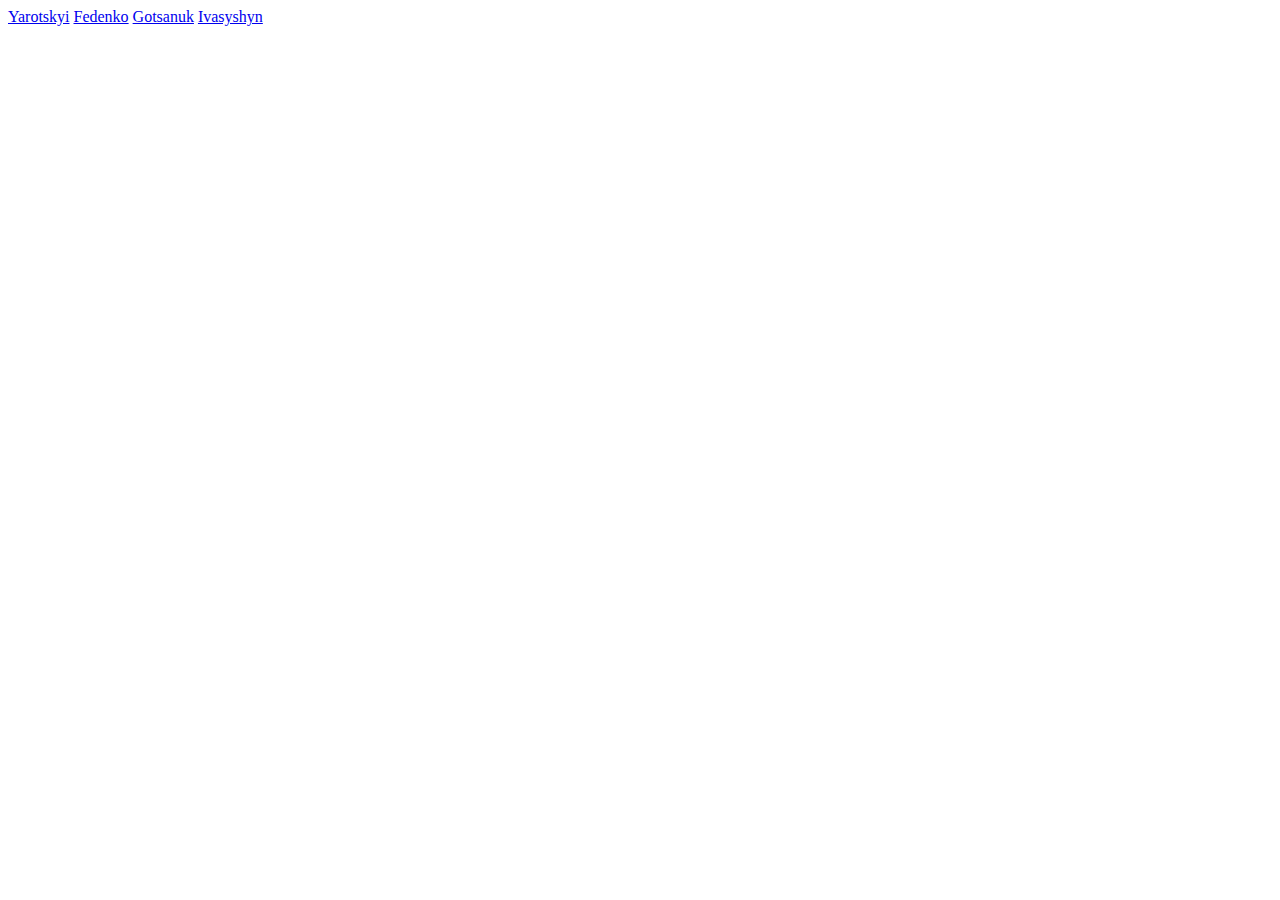
<file: index.html>
<!DOCTYPE html>
<html>
<head>
	<title>Main Page</title>
</head>
<body>
	<a href="Yarotskyi/pages/index.html">Yarotskyi</a>
	<a href="Fedenko/index.html">Fedenko</a>
	<a href="Gotsanuk/index.html">Gotsanuk</a>
	<a href="Ivasyshyn/index.html">Ivasyshyn</a>
</body>
</html>
</file>
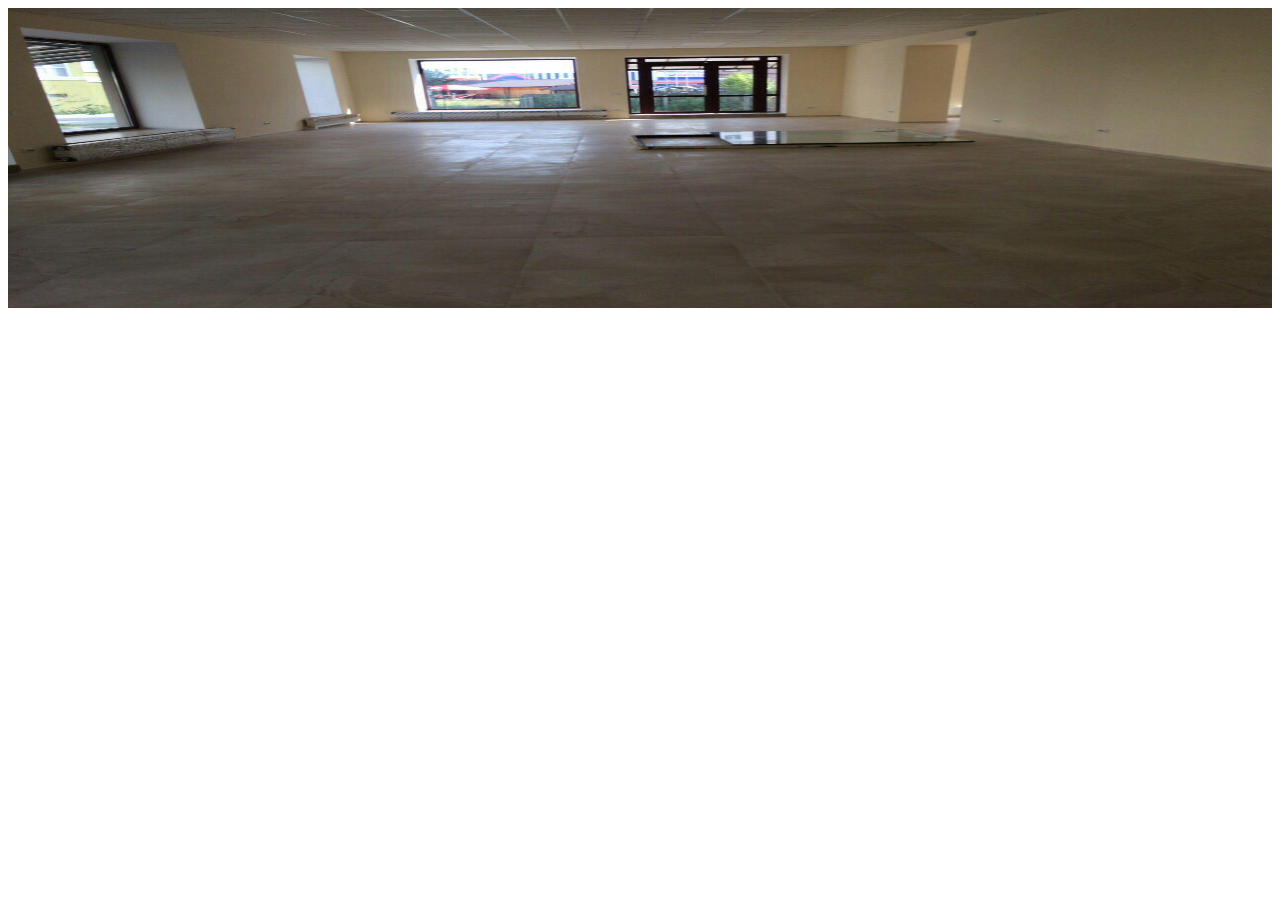
<file: Ivasyshyn/index.html>
<!DOCTYPE html>
<html>
<head>
<script type="text/javascript" src="https://ajax.googleapis.com/ajax/libs/jquery/1.12.4/jquery.min.js"></script>
	<title>Game site</title>
	<link rel="stylesheet" type="text/css" href="style.css">
	
</head>
<body>
<header>

<div class="clad">
<img src="image/img_1.png" alt="" id="slide_show">
<script src="script.js"></script>
</div>

</header>
<main>
	

</main>


<footer>
	
</footer>
</body>
</html>
</file>
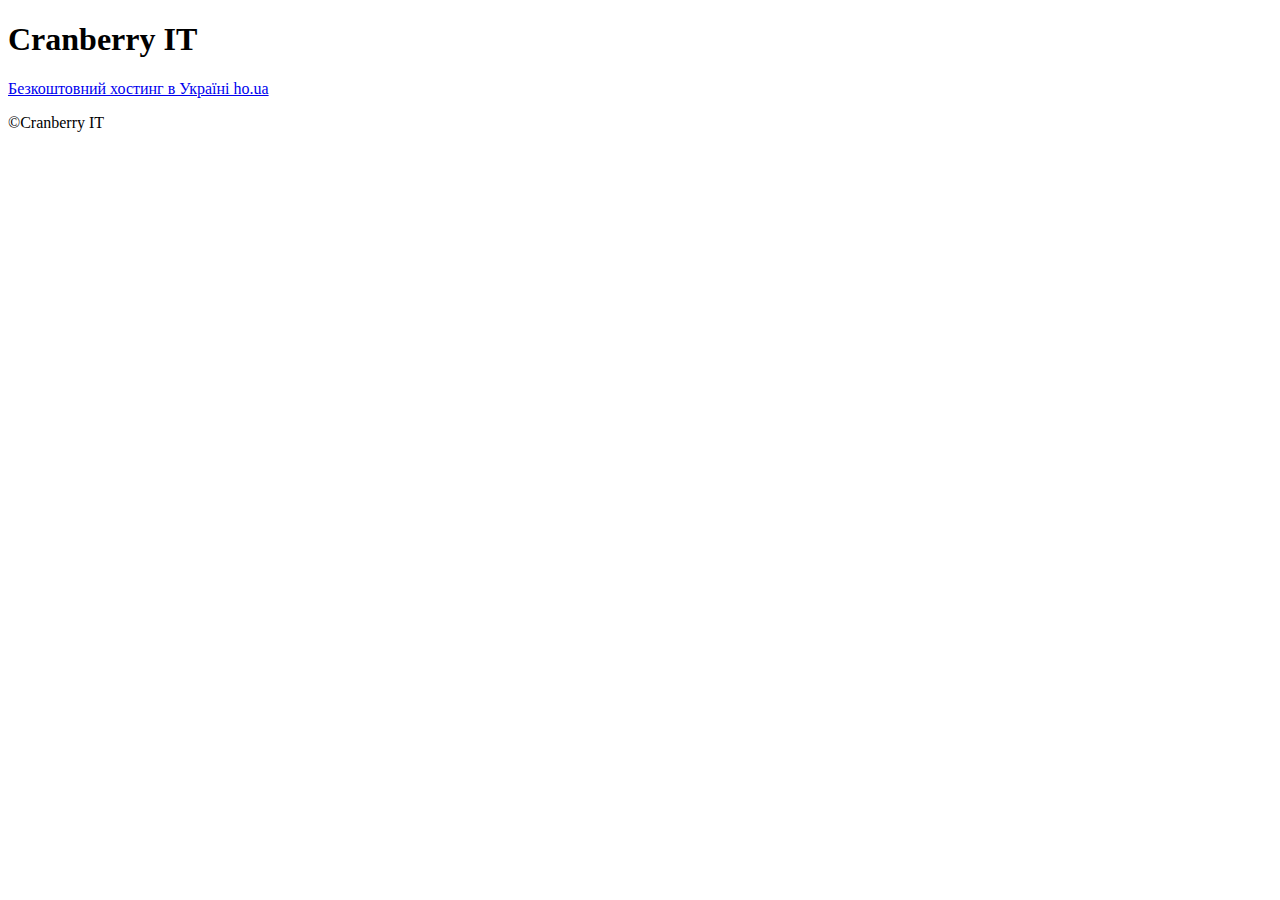
<file: Yarotskyi/index.html>
<!DOCTYPE html>
<html>
	<head>
		<title>Cranberry IT</title>
		<meta charset="utf-8" />
		<link rel="stylesheet" type="text/css" href="styles\index.css">
		<script type="text/javascript" src="scripts\index.js"></script>
	</head>

	<body>
		<header>
			<h1>Cranberry IT</h1>
		</header>

		<aside>
			<div class="sideNav">
				<a href="#1">Projects</a>
				<a href="pages/contacts.html">Contacts</a>
				<a href="#3">About</a>
			</div>
		</aside>

		<main>
		</main>

		<footer>
			<p>
				<a href="http://ho.ua">Безкоштовний хостинг в Україні ho.ua</a>
			</p>
    		<p>©Cranberry IT</p>
		</footer>
	</body>
</html>
</file>
<file: Ivasyshyn/style.css>
html{
	margin: 0;
	padding: 0;
}
img[src$=".png"]{
width: 100%;
height: 300px;
}
</file>
